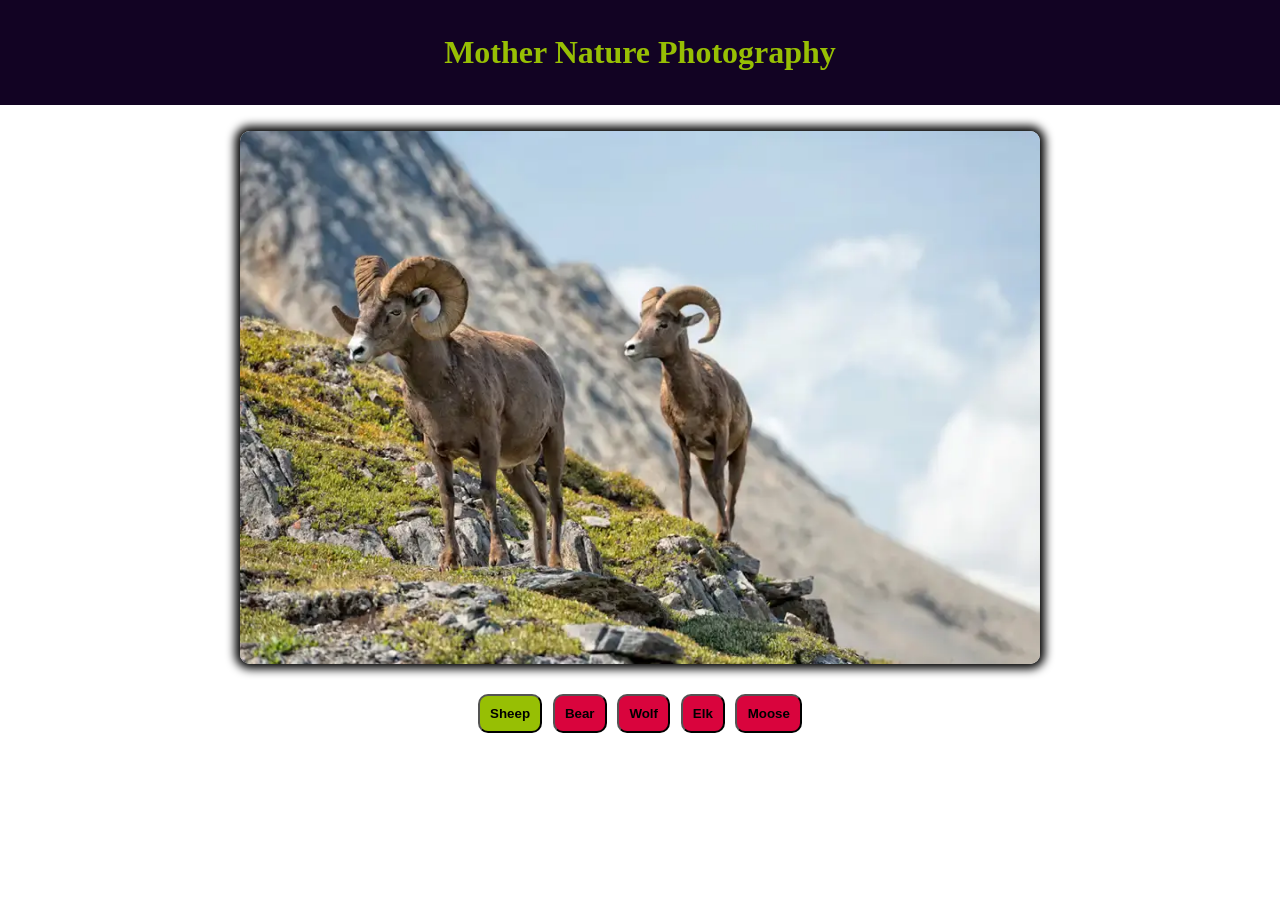
<file: index.html>
<!DOCTYPE html>
<html lang="en">

<head>

<meta charset="UTF-8">
<meta name="viewport" content="width=device-width, initial-scale=1.0">
<meta http-equiv="X-UA-Compatible" content="ie=edge">
<title>Mother Nature Photography</title>
<link rel="stylesheet" href="styles.css">
<link rel="Icon" href="Images/logo.png">

</head>


<body>

    <header>
        <h1>Mother Nature Photography</h1>
    </header>

    <main>

        <img src="Images/sheep.webp" alt="Sheep" id="image">

        <div>
            <button id="sheep"> Sheep </button>
            <button id="bear"> Bear </button>
            <button id="wolf"> Wolf </button>
            <button id="elk"> Elk </button>
            <button id="moose"> Moose </button>
        </div>


    </main>

    <script src="script.js"></script>

</body>


</html>
</file>
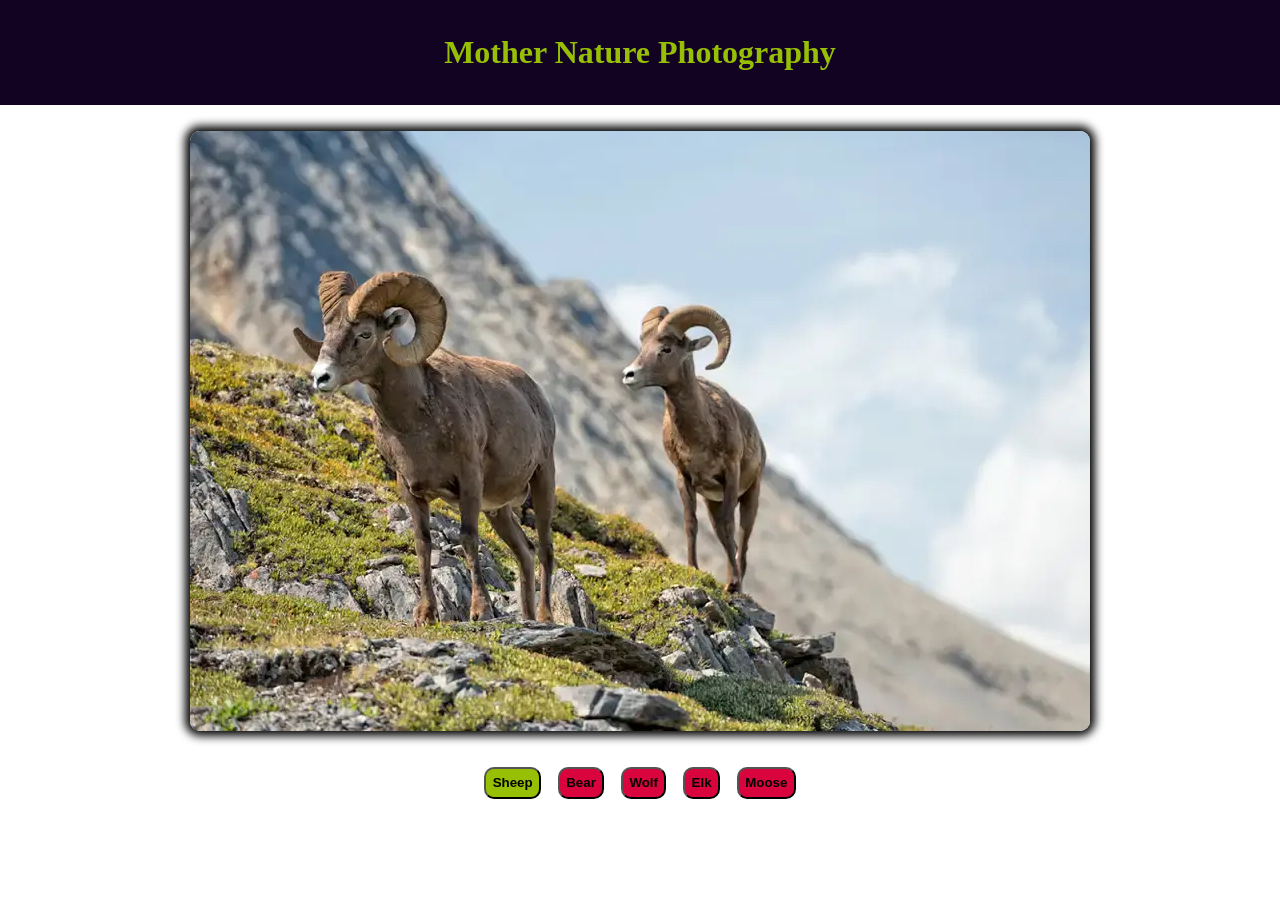
<file: cprg218-Lab2/index.html>
<!DOCTYPE html>
<html lang="en">

<head>

<meta charset="UTF-8">
<meta name="viewport" content="width=device-width, initial-scale=1.0">
<meta http-equiv="X-UA-Compatible" content="ie=edge">
<title></title>
<link rel="stylesheet" href="styles.css">
<link rel="Icon" href="Images/logo.png">

</head>


<body>

    <header>
        <h1>Mother Nature Photography</h1>
    </header>

    <main>

        <img src="Images/sheep.webp" alt="sheep" id="image">

        <div>
            <button id="sheep"> Sheep </button>
            <button id="bear"> Bear </button>
            <button id="wolf"> Wolf </button>
            <button id="elk"> Elk </button>
            <button id="moose"> Moose </button>
        </div>


    </main>

    <script src="script.js"></script>

</body>


</html>
</file>
<file: styles.css>
*
{
    box-sizing: border-box;
}

body
{
    display: flex;
    flex-direction: column;
    justify-content: center;
    text-align: center;
    margin: 0;
}

header
{
    background-color: #120323;
    color: #97bf04;
    padding: 1%;
}

img
{
    margin: 2%;
    width: 800px;
    height: auto;
    max-width: 900px;
    max-height: 600px;
    box-shadow: 0px 0px 10px 5px black;
    border-radius: 10px;
}

button
{
    background-color: #d9043d;
    border-radius: 10px;
    margin-left: 0.25%;
    margin-right: 0.25%;
    padding: .8%;
    font-weight: bold;
}

#sheep
{
    background-color: #97bf04;
}
</file>
<file: cprg218-Lab2/styles.css>
*
{
    box-sizing: border-box;
}

body
{
    display: flex;
    flex-direction: column;
    justify-content: center;
    text-align: center;
    margin: 0;
}

header
{
    background-color: #120323;
    color: #97bf04;
    padding: 1%;
}

img
{
    margin: 2%;
    max-width: 900px;
    max-height: 600px;
    box-shadow: 0px 0px 10px 5px black;
    border-radius: 10px;
}

button
{
    background-color: #d9043d;
    border-radius: 10px;
    margin: 0.5%;
    padding: 0.5%;
    font-weight: bold;
}

#sheep
{
    background-color: #97bf04;
}
</file>
